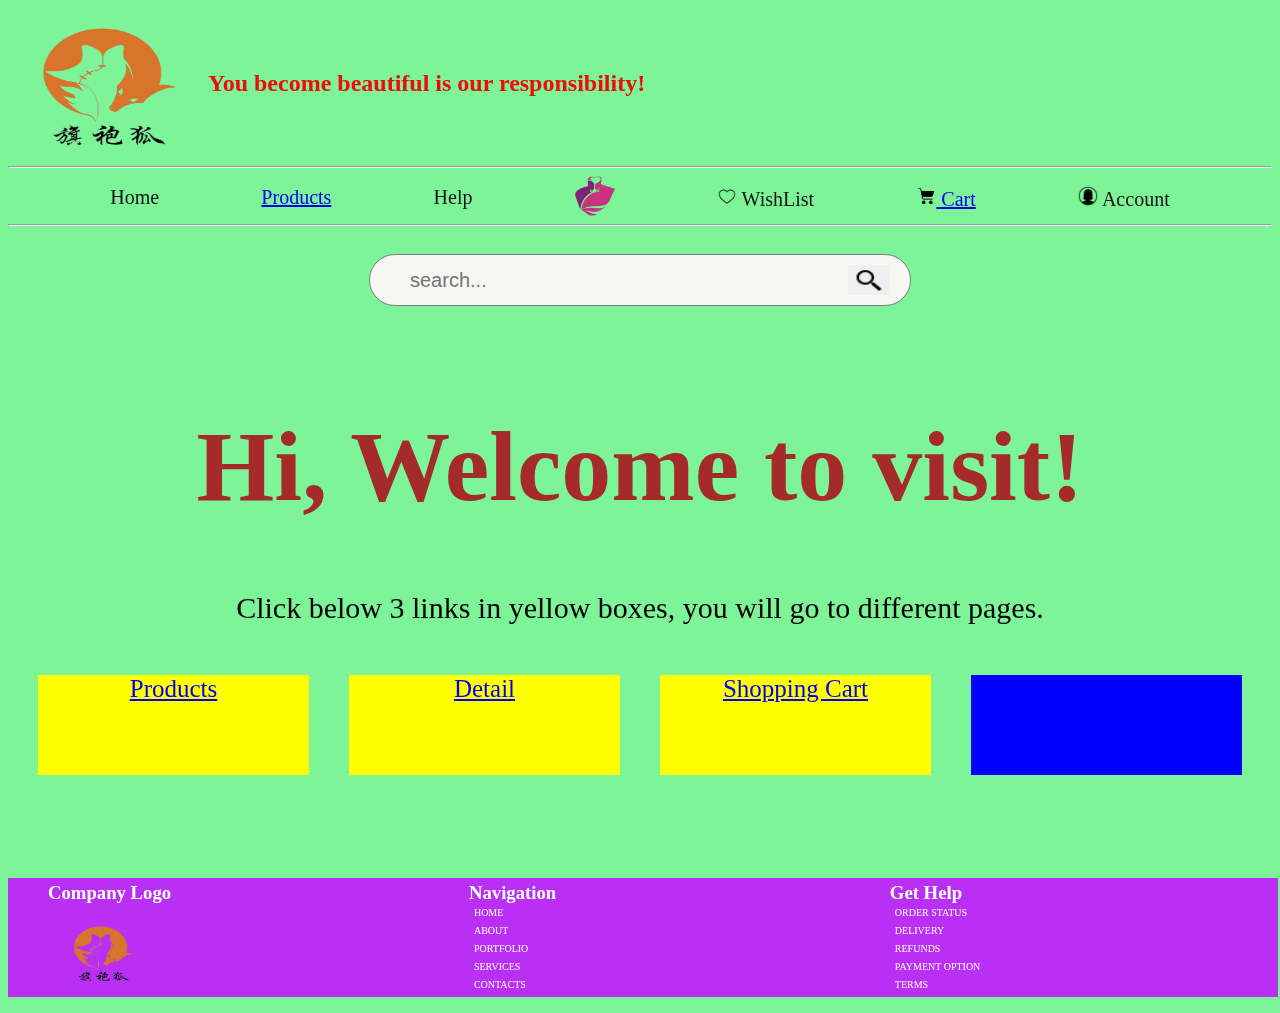
<file: index.html>
<!DOCTYPE <!DOCTYPE html>

<html>
    <head>
        <meta charset="utf-8">
        <meta http-equiv="X-UA-Compatible" content="IE=edge">
        <title>index</title>
        <meta name="description" content="">
        <link rel="stylesheet" href="index.css">
        <div class="container">
            <img src="pic/QiPao1.png" alt="qipao" width="200" height="150">
            <h2 >You become beautiful is our responsibility!</h2>
        </div>
        <hr>

        <div class="menu">
            <div class="menu-item">Home</div>
            <div class="menu-item">
                <a href="eShop1.html">Products</a>
            </div>
            <div class="menu-item">Help</div>
            <div>
                <img src="pic/logo-nobg.png" width="40" height="40"/>
            </div>    
                  
            <div class="menu-item">
                <img src="pic/heart.png" width="20" height="20"/>
                WishList
            </div>
            <div class="menu-item">
                <a href="eShop3.html">
                <img src="pic/shopping-cart.png" width="20" height="20"/>
                Cart</a>
            </div>
            <div class="menu-item">
                <img src="pic/female-profile.png" width="20" height="20"/>
                Account</div>
            </div>
        </div>
        <hr>
        <div class="search-bar">
            <form id="form" class="act">
                <input type="search" id="query" name="q" placeholder="search...">
                <button type="submit" style="border:none"><img src="pic/search1.png" width="30" height="25"/></button>
            </form>
        </div>
    </head>
    
    <body style="background-color: rgb(125, 244, 152)"> <!-- this color for head-->
        <h1 style="color:brown; font-size: 100px; text-align:center">Hi, Welcome to visit!</h1>
        <p style="color:black; font-size: 30px; text-align:center">Click below 3 links in yellow boxes, you will go to different pages.</p>
        
        <div class="boxes" style="text-align:center; font-size:25px; margin: 10px">
            <div class="box">
                <a href="eShop1.html">Products</a>
            </div>
            <div class="box">
                <a href="eShop2.html">
                Detail</a>
            </div>
            <div class="box">
                <a href="eShop3.html">
                Shopping Cart</a>
            </div>
            <div class="box expendable"></div>
        </div>

    </body>

    <footer class="footer">
        <div class="footer-wrapper">
            <div class="single-footer">
                <h3>Company Logo</h3>
                <img src="pic/QiPao1.png" alt="qipao" width="90" height="70" style="margin-left: 10px; margin-top:-5px">
            </div>
            <div class="single-footer">
                <h3>Navigation</h3>
                <ul>
                    <li><a href="#">Home</a></li>
                    <li><a href="#">About</a></li>
                    <li><a href="#">Portfolio</a></li>
                    <li><a href="#">Services</a></li>
                    <li><a href="#">Contacts</a></li>
                </ul>
            </div>
            <div class="single-footer">
                <h3>Get Help</h3>
                <ul>
                    <li><a href="#">Order Status</a></li>
                    <li><a href="#">Delivery</a></li>
                    <li><a href="#">Refunds</a></li>
                    <li><a href="#">Payment Option</a></li>
                    <li><a href="#">Terms</a></li>
                </ul>
            </div>
        </div>
    </footer>
    
</html>
</file>
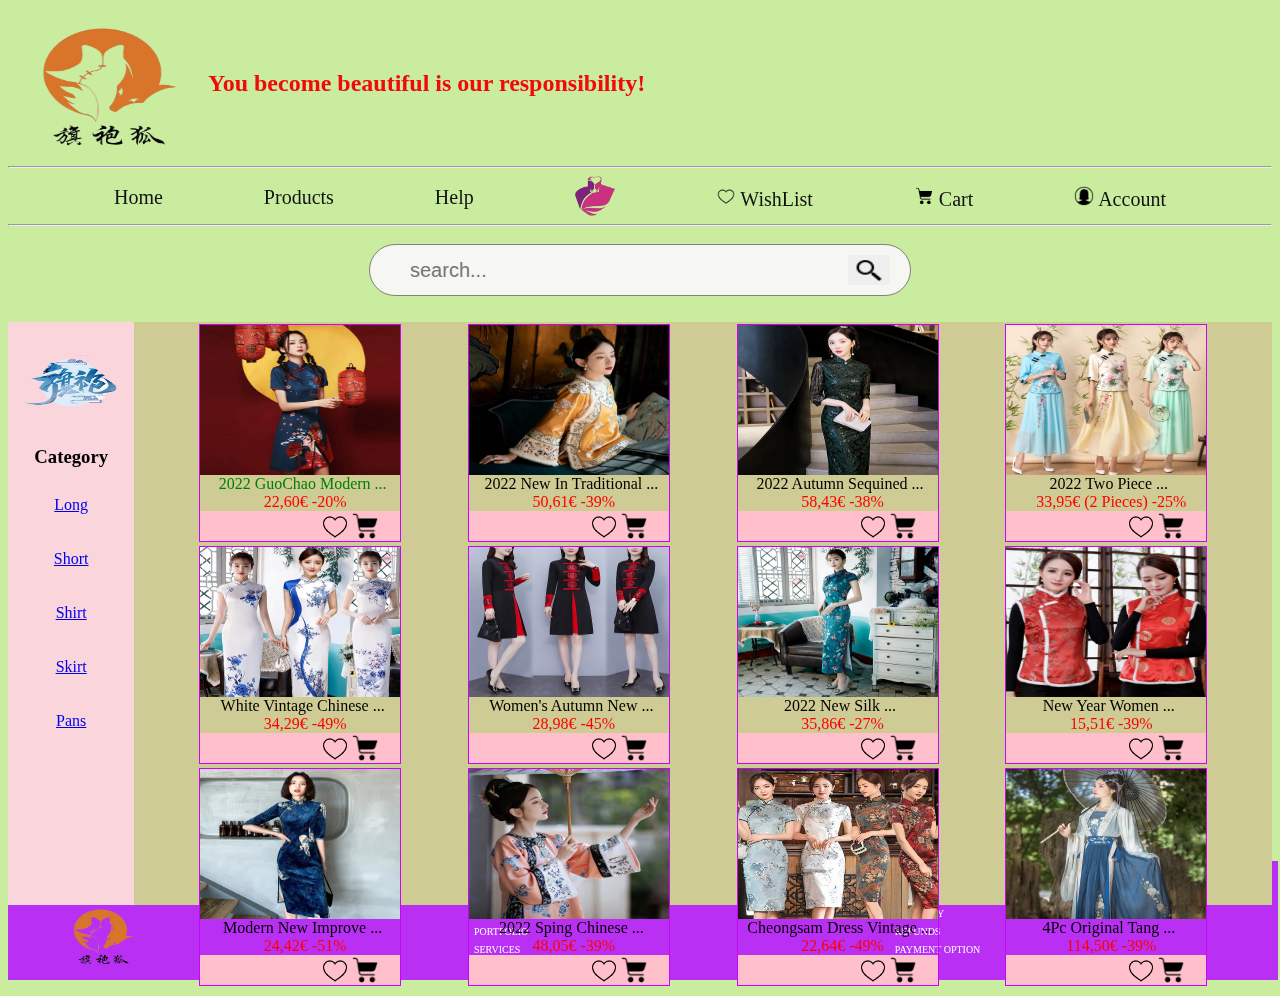
<file: eShop1.html>
<!DOCTYPE <!DOCTYPE html>

<html>
    <head>
        <meta charset="utf-8">
        <meta http-equiv="X-UA-Compatible" content="IE=edge">
        <title>Products</title>
        <meta name="description" content="">
        <link rel="stylesheet" href="eShop1.css">
        <div class="container">
            <img src="pic/QiPao1.png" alt="qipao" width="200" height="150">
            <h2 >You become beautiful is our responsibility!</h2>
        </div>
        <hr>

        <div class="menu">
            <div class="menu-item">Home</div>
            <div class="menu-item">Products</div>
            <div class="menu-item">Help</div>
            <div>
                <img src="pic/logo-nobg.png" width="40" height="40"/>
            </div>    
                  
            <div class="menu-item">
                <img src="pic/heart.png" width="20" height="20"/>
                WishList
            </div>
            <div class="menu-item">
                <img src="pic/shopping-cart.png" width="20" height="20"/>
                Cart
            </div>
            <div class="menu-item">
                <img src="pic/female-profile.png" width="20" height="20"/>
                Account</div>
            </div>
        </div>
        <hr>
        <div class="search-bar">
            <form id="form" class="act">
                <input type="search" id="query" name="q" placeholder="search...">
                <button type="submit" style="border:none"><img src="pic/search1.png" width="30" height="25"/></button>
            </form>
        </div>
    </head>
    
    <body style="background-color: rgb(201, 236, 159)"> <!-- this color for head-->
        <div class="left">
            <div>
                <center class="logo">
                    <img src="pic/qipao-no.png" alt="qipao" width="100" height="80"><br>
                    <h3 class="category">Category</h3>
                </center>
            </div>
    
            <div class="product-info">
                <a href="#">Long</a><br><br>
                <a href="#">Short</a><br><br>
                <a href="#">Shirt</a><br><br>
                <a href="#">Skirt</a><br><br>
                <a href="#">Pans</a><br>
            </div>
        </div>

        <div class="right">
            <div class="productsPic">
                <div class="chanpin">
                    <div class="product-info">
                        <a target="_blank" href="https://www.aliexpress.com/item/1005004270347558.html?spm=a2g0o.productlist.0.0.31505993llDAuv&algo_pvid=49890b02-0c3c-4fa3-9162-f15f98ba943d&algo_exp_id=49890b02-0c3c-4fa3-9162-f15f98ba943d-3&pdp_ext_f=%7B%22sku_id%22%3A%2212000028581909963%22%7D&pdp_npi=2%40dis%21EUR%2128.25%2122.6%21%21%21%21%21%402103399116709592337296312e68fe%2112000028581909963%21sea&curPageLogUid=O8TVDZwpkAKA">
                        <img src="pic/1.webp" alt="1" width="200" height="150"></a>
                        <div class="name" style="color:green">2022 GuoChao Modern ...</div>
                        <div class="price">22,60€  -20%</div>
                    </div>
                    <div class="order"><img src="pic/heart.png" width="30" height="30"><img src="pic/shopping-cart.png" width="30" height="30"></div>
                </div>
                
                <div class="chanpin">
                    <div class="product-info">
                        <a target="_blank" href="pic/2.webp">
                        <img src="pic/2.webp" alt="2" width="200" height="150"></a>
                        <div class="name">2022 New In Traditional ...</div>
                        <div class="price">50,61€  -39%</div>
                    </div>
                    <div class="order"><img src="pic/heart.png" width="30" height="30"><img src="pic/shopping-cart.png" width="30" height="30"></div>
                </div>
    
                <div class="chanpin">
                    <div class="product-info">
                        <a target="_blank" href="pic/3.webp">
                        <img src="pic/3.webp" alt="3" width="200" height="150"></a>
                        <div class="name">2022 Autumn Sequined ...</div>
                        <div class="price">58,43€  -38%</div>
                    </div>
                    <div class="order"><img src="pic/heart.png" width="30" height="30"><img src="pic/shopping-cart.png" width="30" height="30"></div>
                </div>
    
                <div class="chanpin">
                    <div class="product-info">
                        <a target="_blank" href="pic/4.webp">
                        <img src="pic/4.webp" alt="4" width="200" height="150"></a>
                        <div class="name">2022 Two Piece ...</div>
                        <div class="price">33,95€ (2 Pieces)  -25%</div>
                    </div>
                    <div class="order"><img src="pic/heart.png" width="30" height="30"><img src="pic/shopping-cart.png" width="30" height="30"></div>
                </div>
            </div>
            
            <div class="productsPic">
                <div class="chanpin">
                    <div class="product-info">
                        <a target="_blank" href="pic/5.webp">
                        <img src="pic/5.webp" alt="5" width="200" height="150"></a>
                        <div class="name">White Vintage Chinese ...</div>
                        <div class="price">34,29€  -49%</div>
                    </div>
                    <div class="order"><img src="pic/heart.png" width="30" height="30"><img src="pic/shopping-cart.png" width="30" height="30"></div>
                </div>
                
                <div class="chanpin">
                    <div class="product-info">
                        <a target="_blank" href="pic/6.webp">
                        <img src="pic/6.webp" alt="6" width="200" height="150"></a>
                        <div class="name">Women's Autumn New ...</div>
                        <div class="price">28,98€  -45%</div>
                    </div>
                    <div class="order"><img src="pic/heart.png" width="30" height="30"><img src="pic/shopping-cart.png" width="30" height="30"></div>
                </div>
    
                <div class="chanpin">
                    <div class="product-info">
                        <a target="_blank" href="pic/7.jpg">
                        <img src="pic/7.jpg" alt="7" width="200" height="150"></a>
                        <div class="name">2022 New Silk ...</div>
                        <div class="price">35,86€  -27%</div>
                    </div>
                    <div class="order"><img src="pic/heart.png" width="30" height="30"><img src="pic/shopping-cart.png" width="30" height="30"></div>
                </div>
    
                <div class="chanpin">
                    <div class="product-info">
                        <a target="_blank" href="pic/8.webp">
                        <img src="pic/8.webp" alt="8" width="200" height="150"></a>
                        <div class="name">New Year Women ...</div>
                        <div class="price">15,51€  -39%</div>
                    </div>
                    <div class="order"><img src="pic/heart.png" width="30" height="30"><img src="pic/shopping-cart.png" width="30" height="30"></div>
                </div>
            </div>
    
            <div class="productsPic">
                <div class="chanpin">
                    <div class="product-info">
                        <a target="_blank" href="pic/9.webp">
                        <img src="pic/9.webp" alt="9" width="200" height="150"></a>
                        <div class="name">Modern New Improve ...</div>
                        <div class="price">24,42€  -51%</div>
                    </div>
                    <div class="order"><img src="pic/heart.png" width="30" height="30"><img src="pic/shopping-cart.png" width="30" height="30"></div>
                </div>
                
                <div class="chanpin">
                    <div class="product-info">
                        <a target="_blank" href="pic/10.webp">
                        <img src="pic/10.webp" alt="10" width="200" height="150"></a>
                        <div class="name">2022 Sping Chinese ...</div>
                        <div class="price">48,05€  -39%</div>
                    </div>
                    <div class="order"><img src="pic/heart.png" width="30" height="30"><img src="pic/shopping-cart.png" width="30" height="30"></div>
                </div>
    
                <div class="chanpin">
                    <div class="product-info">
                        <a target="_blank" href="pic/11.jpg">
                        <img src="pic/11.jpg" alt="11" width="200" height="150"></a>
                        <div class="name">Cheongsam Dress Vintage ...</div>
                        <div class="price">22,64€  -49%</div>
                    </div>
                    <div class="order"><img src="pic/heart.png" width="30" height="30"><img src="pic/shopping-cart.png" width="30" height="30"></div>
                </div>
    
                <div class="chanpin">
                    <div class="product-info">
                        <a target="_blank" href="pic/12.webp">
                        <img src="pic/12.webp" alt="12" width="200" height="150"></a>
                        <div class="name">4Pc Original Tang ...</div>
                        <div class="price">114,50€  -39%</div>
                    </div>
                    <div class="order"><img src="pic/heart.png" width="30" height="30"><img src="pic/shopping-cart.png" width="30" height="30"></div>
                </div>
            </div>
        </div>

        <footer class="footer">
            <div class="footer-wrapper">
                <div class="single-footer">
                    <h3>Company Logo</h3>
                    <img src="pic/QiPao1.png" alt="qipao" width="90" height="70" style="margin-left: 10px; margin-top:-5px">
                </div>
                <div class="single-footer">
                    <h3>Navigation</h3>
                    <ul>
                        <li><a href="#">Home</a></li>
                        <li><a href="#">About</a></li>
                        <li><a href="#">Portfolio</a></li>
                        <li><a href="#">Services</a></li>
                        <li><a href="#">Contacts</a></li>
                    </ul>
                </div>
                <div class="single-footer">
                    <h3>Get Help</h3>
                    <ul>
                        <li><a href="#">Order Status</a></li>
                        <li><a href="#">Delivery</a></li>
                        <li><a href="#">Refunds</a></li>
                        <li><a href="#">Payment Option</a></li>
                        <li><a href="#">Terms</a></li>
                    </ul>
                </div>
            </div>
        </footer>
    </body>
</html>
</file>
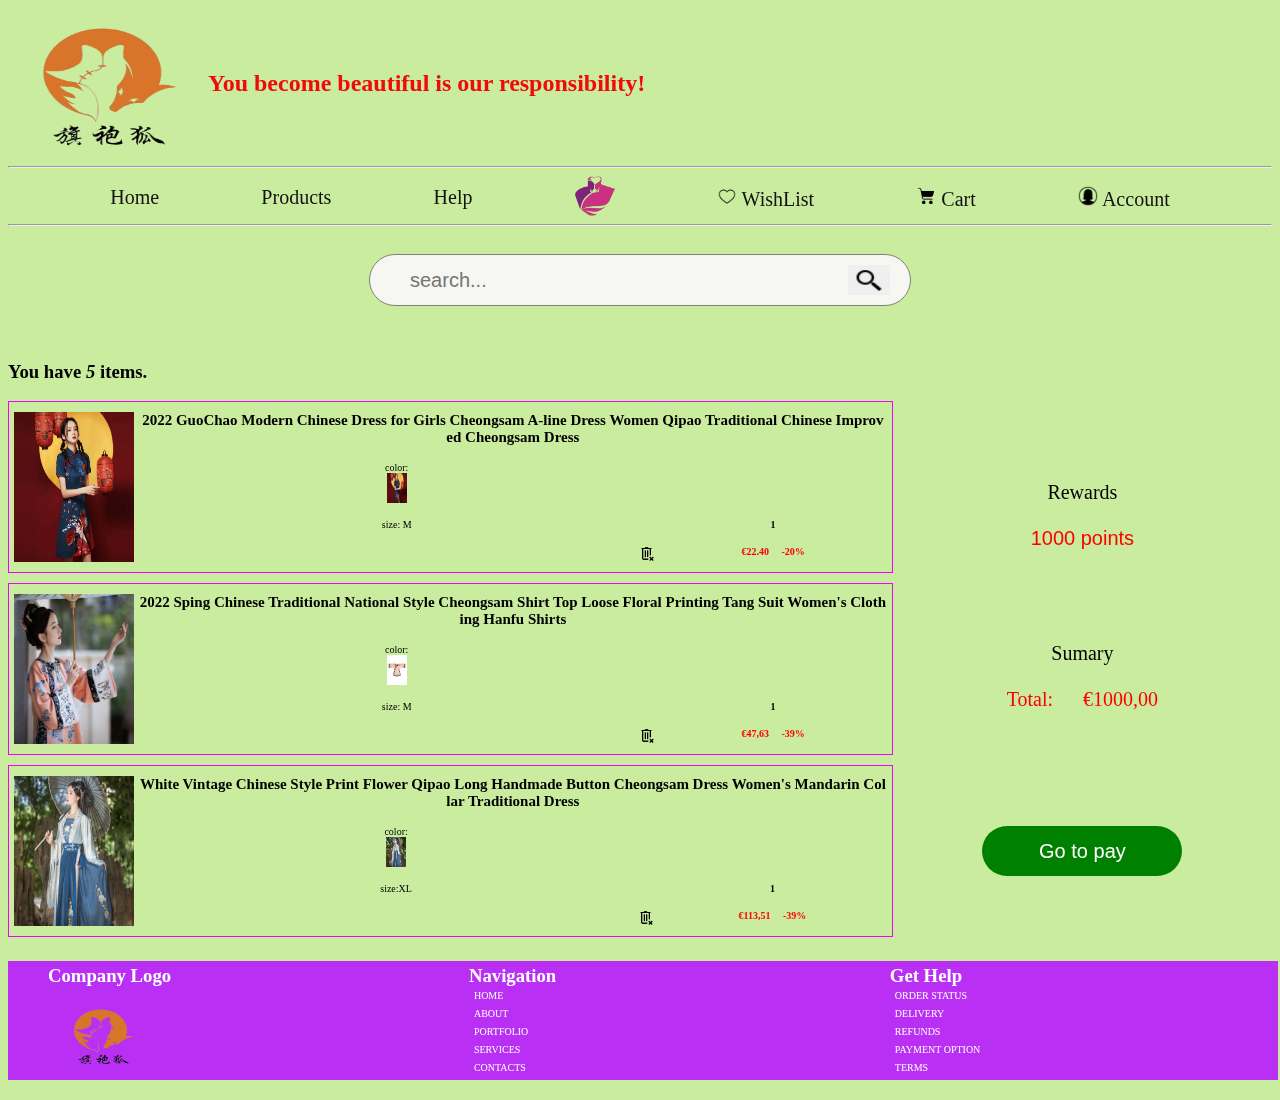
<file: eShop3.html>
<!DOCTYPE <!DOCTYPE html>

<html>
    <head>
        <meta charset="utf-8">
        <meta http-equiv="X-UA-Compatible" content="IE=edge">
        <title>Shopping cart</title>
        <meta name="description" content="">
        <link rel="stylesheet" href="eShop3.css">
        <div class="container">
            <img src="pic/QiPao1.png" alt="qipao" width="200" height="150">
            <h2 >You become beautiful is our responsibility!</h2>
        </div>
        <hr>

        <div class="menu">
            <div class="menu-item">Home</div>
            <div class="menu-item">Products</div>
            <div class="menu-item">Help</div>
            <div>
                <img src="pic/logo-nobg.png" width="40" height="40"/>
            </div>    
                  
            <div class="menu-item">
                <img src="pic/heart.png" width="20" height="20"/>
                WishList
            </div>
            <div class="menu-item">
                <img src="pic/shopping-cart.png" width="20" height="20"/>
                Cart
            </div>
            <div class="menu-item">
                <img src="pic/female-profile.png" width="20" height="20"/>
                Account</div>
            </div>
        </div>
        <hr>
        <div class="search-bar">
            <form id="form" class="act">
                <input type="search" id="query" name="q" placeholder="search...">
                <button type="submit" style="border:none"><img src="pic/search1.png" width="30" height="25"/></button>
            </form>
        </div>
    
        <style>
            .b0 {grid-area: Items; }
            .b1 { grid-area: Image; }
            .b2 { grid-area: Name; word-break: break-all}
            .b3 { grid-area: Color; text-align:left}
            .b4 { grid-area: Size; text-align:left}
            .b5 { grid-area: Remove; text-align:left}
            .b6 { grid-area: Amount; }
            .b7 { grid-area: Price; color:red; font-weight:bold; font-size:10px; text-align:center}
            .b8 {grid-area: Sumary; }

            .item {
              display: grid;
              border:2px solide rgb(248, 5, 5);
              grid-template-areas:
              'Image Name Name Name Name'
              'Image Color Color Color color'
              'Image Size Size Size Amount'
              'Image Remove Remove Remove Price';
              grid-gap: 5px;
              background-color: transparent;
              padding: 5px;
            }
            
            .item > div {
              background-color: transparent;
              /*border: 2px solid gray;*/
              padding: 5px 0;
              font-size: 10px;
            }

            .list {
              display: grid;
              grid-template-areas:
              'Items Items Items Items Items Sumary Sumary';
              grid-gap: 5px;
              background-color: transparent;
              padding: 5px;
            }
            .list > div {
              background-color: transparent;
              border: 2px solid gray;
              text-align: center;
              padding: 5px 0;
              font-size: 10px;
            }
        </style>
    </head>
    
    <body style="background-color: rgb(201, 236, 159)"> <!-- this color for head-->
        <h3>You have <em>5</em> items.</h3>

        <div class="row">
            <div class="products">
                <div class="item" style="border:1px solid rgb(242, 0, 255); margin-bottom:10px">
                    <div class="b1"><img src="pic/1.webp" style="width:120px; height:150px"></div>
                    <div class="b2" style="font-size:15px; font-weight:bold">2022 GuoChao Modern Chinese Dress for Girls Cheongsam A-line Dress Women Qipao Traditional Chinese Improved Cheongsam Dress</div>  
                    <div class="b3" style="text-align:center">color:<br><img src="pic/1.webp" style="width:20px; height: 30px"></div>
                    <div class="b4" style="text-align:center">size: M</div>
                    <div class="b5" style="text-align:right"><img src="pic/trash.png" style="width:15px; height:15px"></div>
                    <div class="b6" style="font-weight:bold">1</div>
                    <div class="b7" style="white-space: pre">€22.40     -20%</div>
                </div>
        
                <div class="item" style="border:1px solid rgb(242,0,255); margin-bottom:10px">
                    <div class="b1"><img src="pic/10.webp" style="width:120px; height:150px"></div>
                    <div class="b2"style="font-size:15px; font-weight:bold">2022 Sping Chinese Traditional National Style Cheongsam Shirt Top Loose Floral Printing Tang Suit Women's Clothing Hanfu Shirts</div>  
                    <div class="b3" style="text-align:center">color: <br><img src="pic/color10.webp" style="width:20px; height: 30px"></div>
                    <div class="b4" style="text-align:center">size: M</div>
                    <div class="b5" style="text-align:right"><img src="pic/trash.png" style="width:15px; height:15px"></div>
                    <div class="b6" style="font-weight:bold">1</div>
                    <div class="b7" style="white-space: pre">€47,63     -39%</div>
                </div>

                <div class="item" style="border:1px solid rgb(242,0,255); margin-bottom:10px">
                    <div class="b1"><img src="pic/12.webp" style="width:120px; height:150px"></div>
                    <div class="b2" style="font-size:15px; font-weight:bold">White Vintage Chinese Style Print Flower Qipao Long Handmade Button Cheongsam Dress Women's Mandarin Collar Traditional Dress</div>  
                    <div class="b3" style="text-align:center">color: <br><img src="pic/12.webp" style="width:20px; height: 30px"></div>
                    <div class="b4" style="text-align:center">size:XL</div>
                    <div class="b5" style="text-align:right"><img src="pic/trash.png" style="width:15px; height:15px"></div>
                    <div class="b6" style="font-weight:bold">1</div>
                    <div class="b7" style="white-space: pre">€113,51     -39%</div>
                </div>
            </div>

            <div class="total">
                <div>Rewards</div><br>
                <div style="font-family:sans-serif; color:red">1000 points</div><br><br><br><br>
                <div>
                    <div>Sumary</div><br>
                    <div style="white-space: pre; color: red">Total:      €1000,00</div>
                </div><br><br><br><br><br>

                <div>
                    <button type="submit" style="background-color: green; width:200px; height: 50px; border:none; border-radius: 30px; font-size: 20px; color: white">Go to pay</button>
                </div>
            </div>
        </div>

        <footer class="footer">
            <div class="footer-wrapper">
                <div class="single-footer">
                    <h3>Company Logo</h3>
                    <img src="pic/QiPao1.png" alt="qipao" width="90" height="70" style="margin-left: 10px; margin-top:-5px">
                </div>
                <div class="single-footer">
                    <h3>Navigation</h3>
                    <ul>
                        <li><a href="#">Home</a></li>
                        <li><a href="#">About</a></li>
                        <li><a href="#">Portfolio</a></li>
                        <li><a href="#">Services</a></li>
                        <li><a href="#">Contacts</a></li>
                    </ul>
                </div>
                <div class="single-footer">
                    <h3>Get Help</h3>
                    <ul>
                        <li><a href="#">Order Status</a></li>
                        <li><a href="#">Delivery</a></li>
                        <li><a href="#">Refunds</a></li>
                        <li><a href="#">Payment Option</a></li>
                        <li><a href="#">Terms</a></li>
                    </ul>
                </div>
            </div>
        </footer>
    </body>
</html>
</file>
<file: index.css>
.container {
    display: flex;
    align-items:center;
}
h2{
    font-family: cursive;
    /*font-size: 60px;*/
    color:rgb(242, 10, 10);
    display: inline;
}

.menu {
    display: flex;
    flex-direction: row;
    justify-content: space-evenly;
}

.menu-item {
    color: rgb(18, 18, 18);
    font-size: 20px;
    padding-top: 10px;
}

.search-bar {
    display: flex;
    justify-content: center;
    border-radius: 60px;
    padding: 20px 20px;
}
.act {
    width: 100%;
    max-width: 500px;
    height: 30px;
    background:rgb(246, 246, 242);
    display: flex;
    align-items: right;
    border-radius: 30px;
    border:1px solid;
    border-color: gray;
    padding: 10px 20px;
    backdrop-filter: blur(4px) saturate(180%);

}
.act input{
    background: transparent;
    flex: 1;
    border: 0;
    outline: none;
    padding: 15px 20px;
    font-size: 20px;
    color: #cac7ff;

}

.column1{
    background-color: rgb(250, 213, 219);
    width: 40%;
    height: 66%;
    float: left;
}

.left {
    background-color: rgb(250, 213, 219);
    width: 10%;
    height: 85%;
    float: left;
}

.smallp {
    margin-top: 25px;
    display: flex;
    flex-direction: column;
    justify-content: space-between;
}

.right {
    width: 40%;
    height: 85%;
    
}
.bigp {
    margin-top: 20px;
    margin-left: 120px;
}


.column2{
    background-color: rgb(250, 213, 219);
    width: 60%;
    height: 66%;
    float: right;
}
.actions{
    margin-left: 50px;
    margin-top: 15px;
    display: flex;
    justify-content: space-evenly;
    border: none;
    padding: 5px 5px;
    width: 100%;
    max-width: 300px;
    height: 50px;
    background:transparent;
}

.sizes{
    margin-top:20px;
    margin-left: 5px;
}

.favorite {
    background: transparent;
    border: none;
}

.boxes {
    display: flex;
    justify-content: center;
}

.box {
    width:300px;
    height:100px;
    background-color:yellow;
    margin:20px;
}
.expendable {
    background-color: blue;
}

/*@media (max-width:920px) {
    body{
        font-size: 40px;
    }
}

@media (max-width:800px) {
    .boxes {
        flex-direction: column;
    }
}

@media (max-width:540px) {
    body{
        font-size: 30px;
    }
}*/


.footer{
    margin-left:-480.px; /*number smaller, footer move to left*/
    /*margin: center;*/
    width: 99.2%;
    height: 119px; /*number smaller, footer lower*/
    position: absolute;
    bottom: -97px; /*number smaller, move down*/
    z-index: -1;
    background-color: #b930f4;
}

.footer-wrapper {
    width:100%;
}

.single-footer {
    padding-left: 40px;
    margin-top: -15px; /*smaller number, text move upper*/
    margin-left: 0px;
    width: 30%;
    float: left;
    flex: space-between;
    text-align: left;
    color: #fff;
}
.single-footer ul{
    margin-top: -25px; /*smaller number, ul text move upper*/
    padding: 5;
    list-style: none;
}
.single-footer ul a{
    text-transform: uppercase;
    text-decoration: none;
    color: #fff;
    font-size: 10px;
}
.single-footer p{
    width: 70%;
}
</file>
<file: eShop1.css>
.container {
    display: flex;
    align-items:center;
}
h2{
    font-family: cursive;
    /*font-size: 60px;*/
    color:rgb(242, 10, 10);
    display: inline;
}

.menu {
    display: flex;
    flex-direction: row;
    justify-content: space-evenly;
    margin: 0 5px;
}

.menu-item {
    color: rgb(18, 18, 18);
    font-size: 20px;
    padding-top: 10px;
}

.search-bar {
    display: flex;
    justify-content: center;
    border-radius: 60px;
    padding: 10px 0px;
}

.act {
    width: 100%;
    max-width: 500px;
    height: 30px;
    background:rgb(246, 246, 242);
    display: flex;
    align-items: right;
    border-radius: 30px;
    border:1px solid;
    border-color: gray;
    padding: 10px 20px;
    backdrop-filter: blur(4px) saturate(180%);
}

.act input{
    background: transparent;
    flex: 1;
    border: 0;
    outline: none;
    padding: 15px 20px;
    font-size: 20px;
    color: #cac7ff;
}

.left {
    background-color: rgb(250, 213, 219);
    width: 10%;
    height: 66%;
    float: left;
}
.logo {
    padding-top: 20px;
}

.category {
    padding-top: 5px;
    padding-bottom: 10px;
}
.product-info {
    display: flex;
    flex-direction: column;
    align-items: center;
    align-items: space-between;
}

.right {
    background-color: #cfcb95;
    width: 90%;
    height: 66%;
    float: right;
}

.productsPic {
    display: flex;
    flex-direction: row;
    justify-content: space-evenly;
}

.chanpin {
    border: 1px solid rgb(203, 4, 248);
    margin: 2px;
    display: flex;
    flex-direction: column;
    justify-content: space-between;
}
.name {
    padding-left: 5px;
}
.price {
    color: red;
    padding-left: 10px;
}
   
.order {
    background-color: pink;
    padding-left: 120px;
}

.footer{
    margin-left:-480.px; /*number smaller, footer move to left*/
    /*margin: center;*/
    width: 99.2%;
    height: 119px; /*number smaller, footer lower*/
    position: absolute;
    bottom: -80px; /*number smaller, move down*/
    z-index: -1;
    background-color: #b930f4;
}

.footer-wrapper {
    /*margin-left: 0;*/
    width:100%;
}

.single-footer {
    padding-left: 40px;
    margin-top: -15px; /*smaller number, text move upper*/
    margin-left: 0px;
    width: 30%;
    float: left;
    flex: space-between;
    text-align: left;
    color: #fff;
}
.single-footer ul{
    margin-top: -25px; /*smaller number, ul text move upper*/
    padding: 5;
    list-style: none;
}
.single-footer ul a{
    text-transform: uppercase;
    text-decoration: none;
    color: #fff;
    font-size: 10px;
}
.single-footer p{
    width: 70%;
}
</file>
<file: eShop3.css>
.container {
    display: flex;
    align-items:center;
}
h2{
    font-family: cursive;
    /*font-size: 60px;*/
    color:rgb(242, 10, 10);
    display: inline;
}

.menu {
    display: flex;
    flex-direction: row;
    justify-content: space-evenly;
}

.menu-item {
    color: rgb(18, 18, 18);
    font-size: 20px;
    padding-top: 10px;
    
}

.search-bar {
    display: flex;
    justify-content: center;
    border-radius: 60px;
    padding: 20px 20px;
}
.act {
    width: 100%;
    max-width: 500px;
    height: 30px;
    background:rgb(246, 246, 242);
    display: flex;
    align-items: right;
    border-radius: 30px;
    border:1px solid;
    border-color: gray;
    padding: 10px 20px;
    backdrop-filter: blur(4px) saturate(180%);

}
.act input{
    background: transparent;
    flex: 1;
    border: 0;
    outline: none;
    padding: 15px 20px;
    font-size: 20px;
    color: #cac7ff;
}

.products {
    text-align: center;
    width: 70%;
    height: 70%;
    float: left;
    font-size: 20px;
    
}
.total {
    background-color:transparent;
    border: 0px solid red;
    text-align: center;
    width: 30%;
    height: 70%;
    float: right;
    margin-top: 80px;
    font-size: 20px;
}

.footer{
    margin-left:-480.px; /*number smaller, footer move to left*/
    /*margin: center;*/
    width: 99.2%;
    height: 119px; /*number smaller, footer lower*/
    position: absolute;
    bottom: -180px; /*number smaller, move down*/
    z-index: -1;
    background-color: #b930f4;
}

.footer-wrapper {
    width:100%;
}

.single-footer {
    padding-left: 40px;
    margin-top: -15px; /*smaller number, text move upper*/
    margin-left: 0px;
    width: 30%;
    float: left;
    flex: space-between;
    text-align: left;
    color: #fff;
}
.single-footer ul{
    margin-top: -25px; /*smaller number, ul text move upper*/
    padding: 5;
    list-style: none;
}
.single-footer ul a{
    text-transform: uppercase;
    text-decoration: none;
    color: #fff;
    font-size: 10px;
}
.single-footer p{
    width: 70%;
}
</file>
